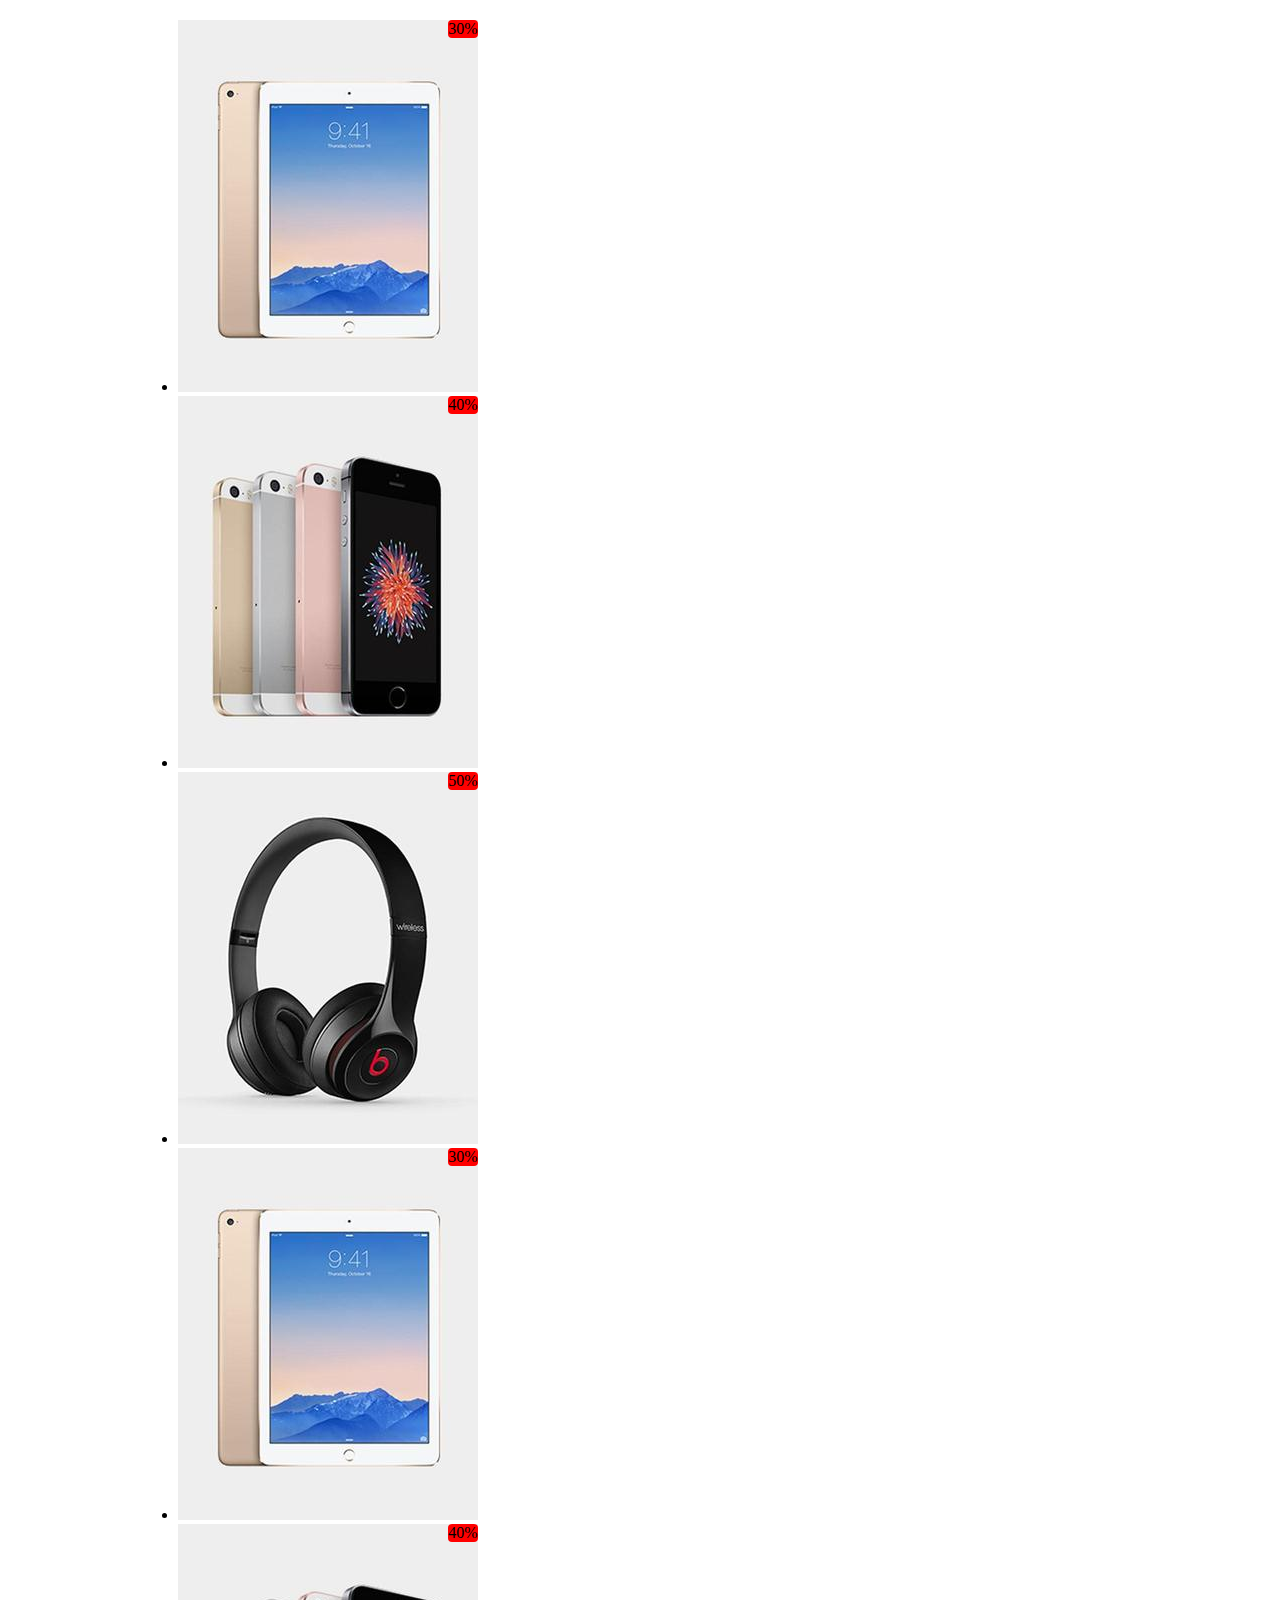
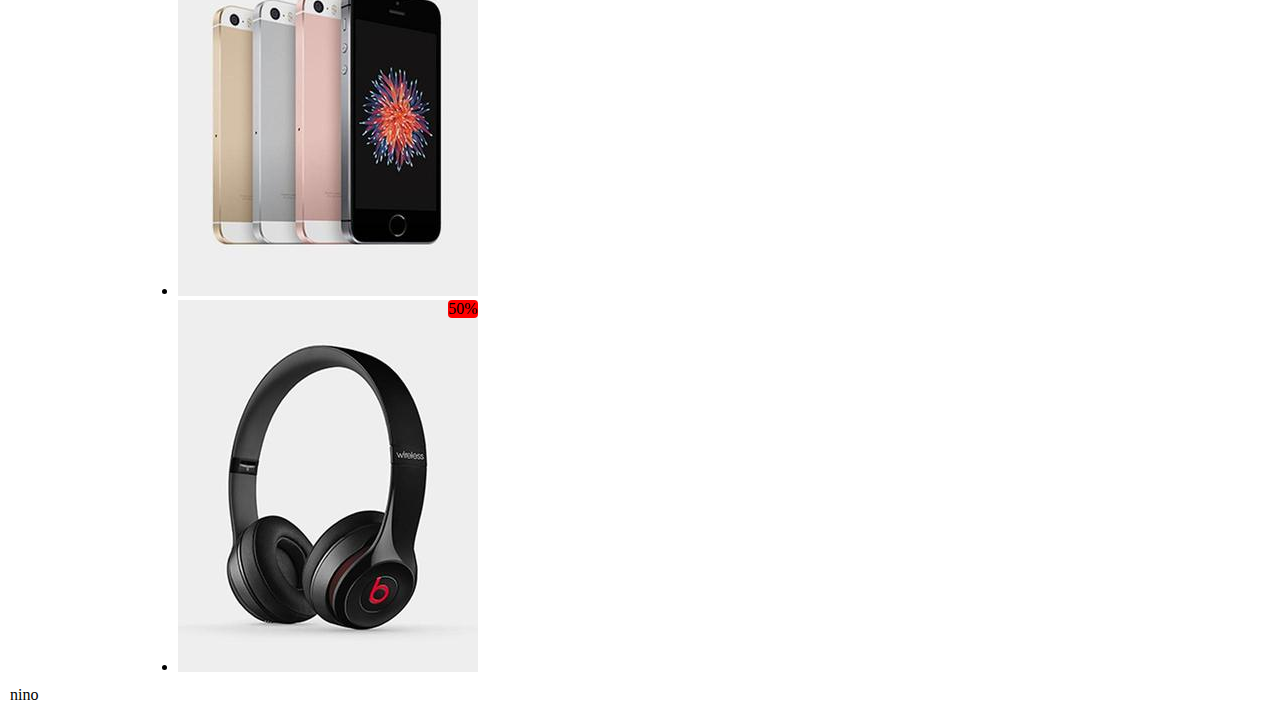
<file: index.html>
<!DOCTYPE html>
<html lang="en" dir="ltr">
  <head>
    <meta charset="utf-8">
    <link rel="stylesheet" href="css/style.css">
    <title>shop</title>
  </head>
  <body>

    <div class="container">
      <section>
        <ul>
          <li><div class="box">
           <img src="img/pd1.jpg" alt="">
           <div class="heart">
             &#9829;
           </div>
           <div class="discount">
             30&percnt;
           </div>
          </div>
        </li>
        <li><div class="box">
         <img src="img/pd2.jpg" alt="">
         <div class="heart">
           &#9829;
         </div>
         <div class="discount green">
           40&percnt;
         </div>
        </div>
      </li>
      <li>
        <div class="box">
       <img src="img/pd3.jpg" alt="">
       <div class="heart">
         &#9829;
       </div>
       <div class="discount">
         50&percnt;
       </div>
      </li>
      <li>
        <div class="box">
         <img src="img/pd1.jpg" alt="">
         <div class="heart">
           &#9829;
         </div>
         <div class="discount">
           30&percnt;
         </div>
        </div>
      </li>
      <li><div class="box">
       <img src="img/pd2.jpg" alt="">
       <div class="heart">
         &#9829;
       </div>
       <div class="discount green">
         40&percnt;
       </div>
      </div>
    </li>
    <li>
      <div class="box">
     <img src="img/pd3.jpg" alt="">
     <div class="heart">
       &#9829;
     </div>
     <div class="discount">
       50&percnt;
     </div>
    </li>
    </ul>
      <section>






       </section>

       </div>


     </section>

   </div>
   <footer>nino</footer>

 </body>
 </html>
</file>
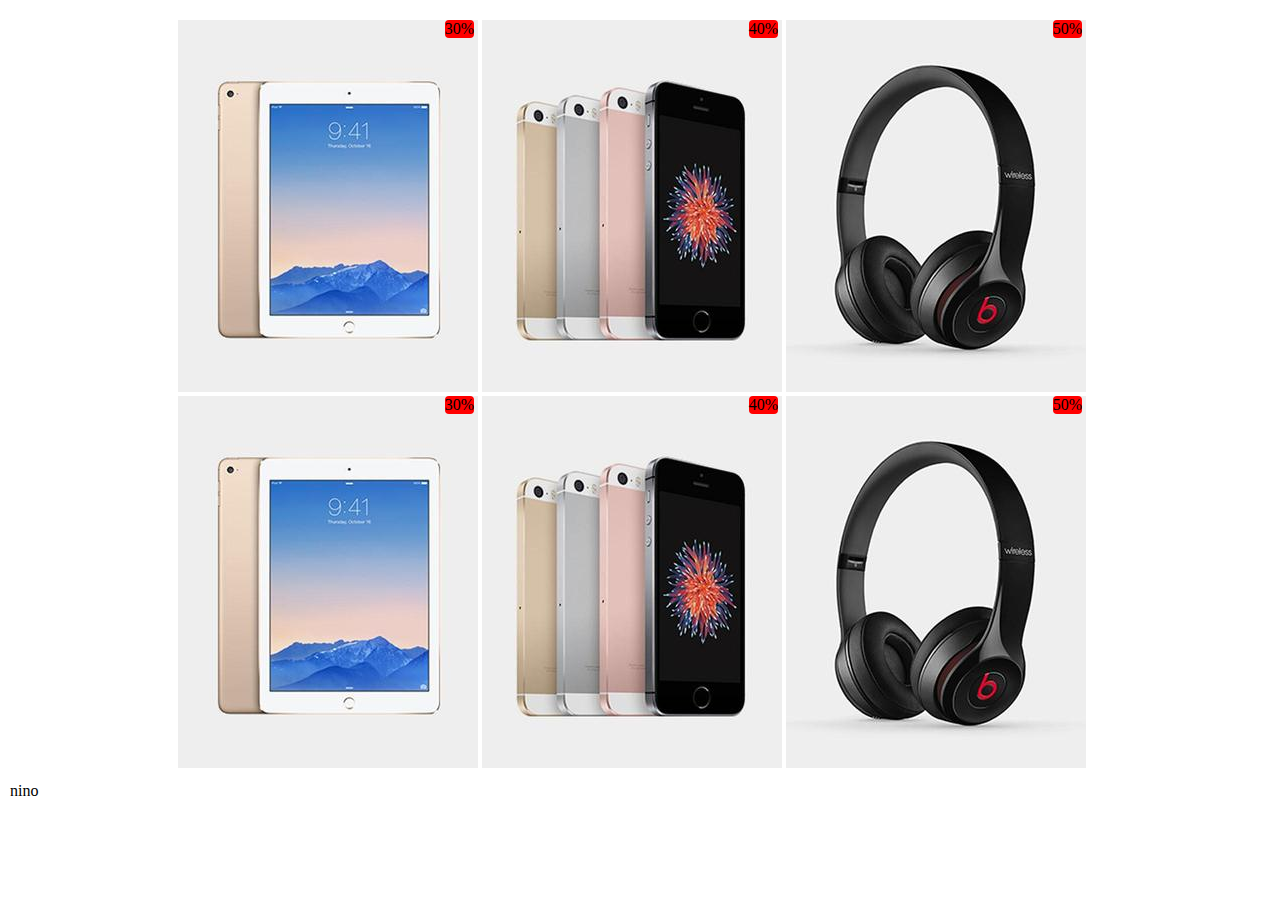
<file: cartella-bonus/index.html>
<!DOCTYPE html>
<html lang="en" dir="ltr">
  <head>
    <meta charset="utf-8">
    <link rel="stylesheet" href="css/style.css">
    <title>shop</title>
  </head>
  <body>

    <div class="container">
      <section>
        <ul>
          <li><div class="box">
           <img src="img/pd1.jpg" alt="">
           <div class="heart">
             &#9829;
           </div>
           <div class="discount">
             30&percnt;
           </div>
          </div>
        </li>
        <li><div class="box">
         <img src="img/pd2.jpg" alt="">
         <div class="heart">
           &#9829;
         </div>
         <div class="discount green">
           40&percnt;
         </div>
        </div>
      </li>
      <li>
        <div class="box">
       <img src="img/pd3.jpg" alt="">
       <div class="heart">
         &#9829;
       </div>
       <div class="discount">
         50&percnt;
       </div>
      </li>
      <li>
        <div class="box">
         <img src="img/pd1.jpg" alt="">
         <div class="heart">
           &#9829;
         </div>
         <div class="discount">
           30&percnt;
         </div>
        </div>
      </li>
      <li><div class="box">
       <img src="img/pd2.jpg" alt="">
       <div class="heart">
         &#9829;
       </div>
       <div class="discount green">
         40&percnt;
       </div>
      </div>
    </li>
    <li>
      <div class="box">
     <img src="img/pd3.jpg" alt="">
     <div class="heart">
       &#9829;
     </div>
     <div class="discount">
       50&percnt;
     </div>
    </li>
    </ul>
      <section>






       </section>

       </div>


     </section>

   </div>
<footer>nino</footer>
 </body>
 </html>
</file>
<file: css/style.css>
*{
  box-sizing: border-box;
  padding: 0;
  margin: 0;
}
body {
  padding: 10px;;
}

.container {padding: 10px;
  width: 75%;
  margin: auto;
}


.box {
  display: inline-block;
  position: relative;
}
.box:hover {
  cursor: pointer;
  z-index: auto;
}

.discount {
  position: absolute;
  top:0;
  right: 0;
  background-color: red;
  border-radius: 4px;
}

.box:nth-child(even) .discount {
  background-color: green;
}
.heart {
  position: absolute;
  font-size: 30px;
  color: red;
  display: inline-block;
  width: 100%;
  text-align: center;
  bottom: 0%;
  display: none;
}
.box:hover .heart {
  display: block;
}
</file>
<file: cartella-bonus/css/style.css>
*{
  box-sizing: border-box;
  padding: 0;
  margin: 0;
}
body {
  padding: 10px;;
}
li {
  display: inline-block;
}
.container {padding: 10px;
  width: 75%;
  margin: auto;
  background-image: url();
}




.box {
  display: inline-block;
  position: relative;
  width: 33%;
}
img {
  height: auto;
  width: auto;
}


.box:hover {
  cursor: pointer;
}


.discount {
  position: absolute;
  top:0;
  left: 270%;
  background-color: red;
  border-radius: 4px;
}

.box:nth-child(even) .discount {
  background-color: green;
}
.heart {
  position: absolute;
  font-size: 30px;
  color: red;
  display: inline-block;
  width: 300%;
  text-align:center;
  bottom: 0%;
  display: none;
}
.box:hover .heart {
  display: block;
}
</file>
